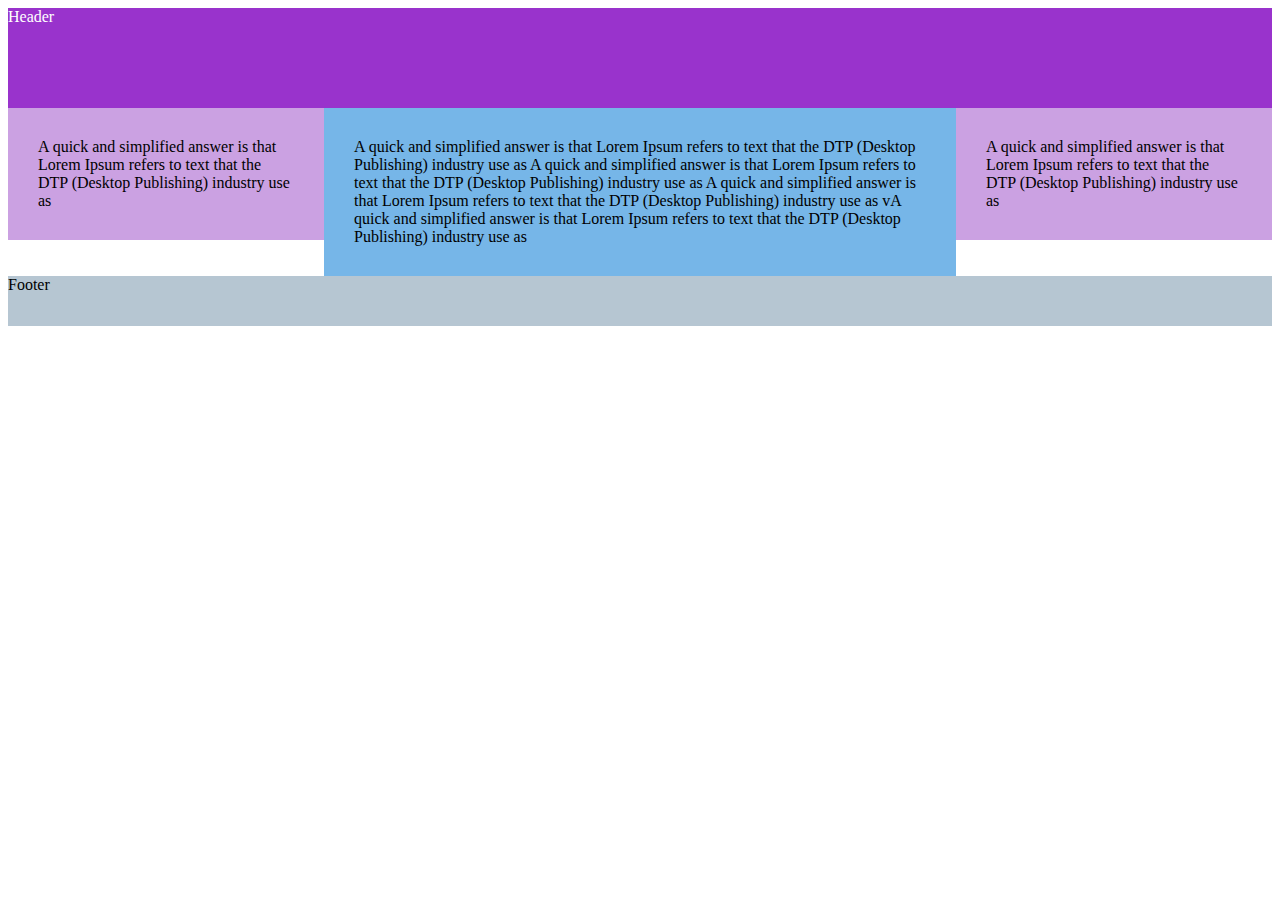
<file: page/Responsive.html>
<!DOCTYPE html>
<html>
<head>
	<title>Responsive</title>
	<meta name="viewport" content="width=device-width, initial-scale=1.0">
	<link rel="stylesheet" type="text/css" href="../css/reponsive.style.css">
</head>
<body>
<div class="row header">Header</div>
<div class="row">
	<div class="col-3 col-s-3" >A quick and simplified answer is that Lorem Ipsum refers to text that the DTP (Desktop Publishing) industry use as </div>
	<div class="col-6 col-s-9">A quick and simplified answer is that Lorem Ipsum refers to text that the DTP (Desktop Publishing) industry use as A quick and simplified answer is that Lorem Ipsum refers to text that the DTP (Desktop Publishing) industry use as A quick and simplified answer is that Lorem Ipsum refers to text that the DTP (Desktop Publishing) industry use as vA quick and simplified answer is that Lorem Ipsum refers to text that the DTP (Desktop Publishing) industry use as </div>
    <div class="col-3 col-s-12" >A quick and simplified answer is that Lorem Ipsum refers to text that the DTP (Desktop Publishing) industry use as </div> 
	
</div>
<div class="row footer">Footer</div>
</body>
</html>
</file>
<file: css/reponsive.style.css>
* {
    box-sizing: border-box;
}
.row::after {
    content: "";
    clear: both;
    display: table;
}
[class*="col-"] {
     float: left;
    padding: 30px;
}

.header{
	 background-color: #9933cc;
    color: #ffffff;
    height:100px;
}
.col-3{
	background-color: #cba1e2;
}
.col-6{
	background-color: #76b6e8;
}
.footer{
	background-color: #b6c6d2;
	height:50px;
}
[class*="col-"] {
    width: 100%;
}
@media only screen and (min-width: 600px) {
    
    .col-s-1 {width: 8.33%;}
    .col-s-2 {width: 16.66%;}
    .col-s-3 {width: 25%;}
    .col-s-4 {width: 33.33%;}
    .col-s-5 {width: 41.66%;}
    .col-s-6 {width: 50%;}
    .col-s-7 {width: 58.33%;}
    .col-s-8 {width: 66.66%;}
    .col-s-9 {width: 75%;}
    .col-s-10 {width: 83.33%;}
    .col-s-11 {width: 91.66%;}
    .col-s-12 {width: 100%;}
}
@media only screen and (min-width: 768px) {
   
    .col-1 {width: 8.33%;}
    .col-2 {width: 16.66%;}
    .col-3 {width: 25%;}
    .col-4 {width: 33.33%;}
    .col-5 {width: 41.66%;}
    .col-6 {width: 50%;}
    .col-7 {width: 58.33%;}
    .col-8 {width: 66.66%;}
    .col-9 {width: 75%;}
    .col-10 {width: 83.33%;}
    .col-11 {width: 91.66%;}
    .col-12 {width: 100%;}
}
</file>
